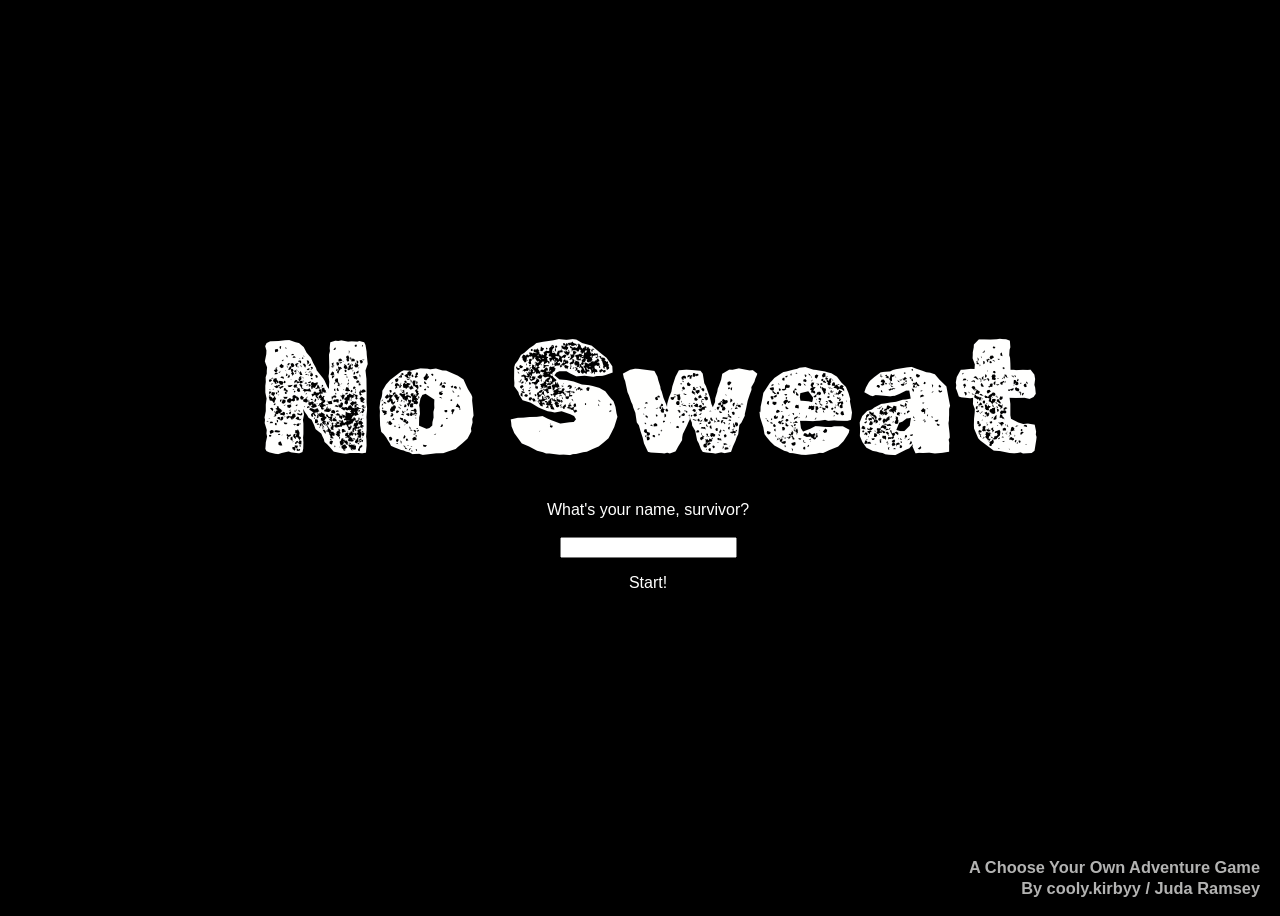
<file: index.html>
<!DOCTYPE html>

<head>
    <link rel="preconnect" href="https://fonts.googleapis.com">
    <link rel="preconnect" href="https://fonts.gstatic.com" crossorigin>
    <link href="https://fonts.googleapis.com/css2?family=Rubik+Dirt&display=swap" rel="stylesheet">
    
    <link rel="stylesheet" href="homepage.css">
    <script src="game.js" defer></script>
    <title>No Sweat :]</title>
</head>

<body>
    <div class = "startcontainer">
        <h1>No Sweat</h1>
        <label for = "input_name">What's your name, survivor?</label>
        <br>
        <input id = "input_name" type = "text">
        <div class = "startcontainer">
            <p><a href="game.html" id = "gamelink"><span>Start!</span></a></p>
        </div>
    </div>

    <div class = "creditcontainer">
        <h3>A Choose Your Own Adventure Game</h3>
        <h3>By cooly.kirbyy / Juda Ramsey </h3>
    </div>
</body>
</file>
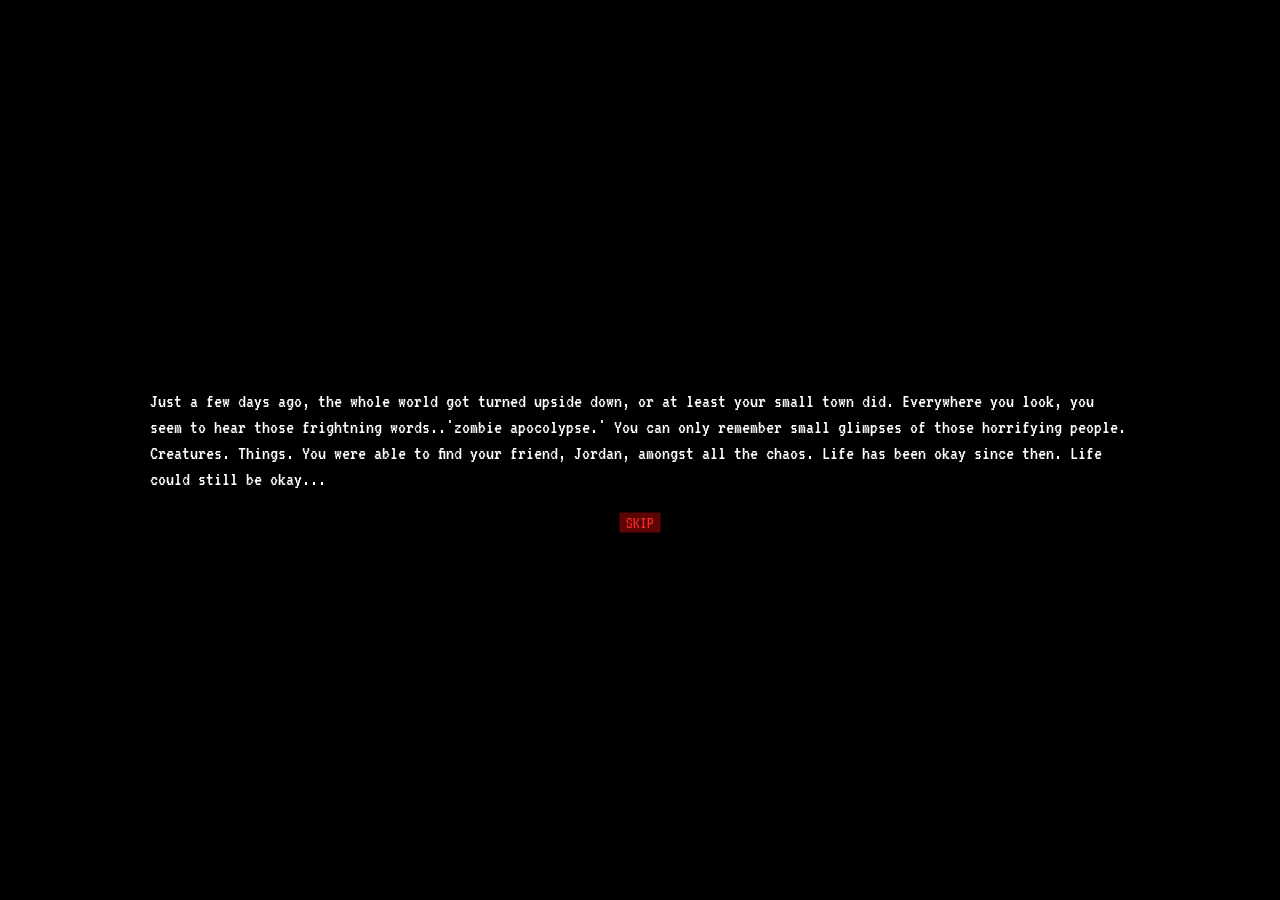
<file: game.html>
<!DOCTYPE html> 
<head>
    <link rel="stylesheet" href="style.css">
    <script defer src="game.js"></script>
    <title> No Sweat :] </title>

    <link rel="preconnect" href="https://fonts.googleapis.com">
    <link rel="preconnect" href="https://fonts.gstatic.com" crossorigin>
    <link href="https://fonts.googleapis.com/css2?family=VT323&display=swap" rel="stylesheet">
</head>

<body>

    <div id = "loading-screen">
        <div id = "starting-lore">
            <p class = "textColor">Just a few days ago, the whole world got turned upside down, or at least your small town did.
                Everywhere you look, you seem to hear those frightning words..'zombie apocolypse.' You can only remember small glimpses
                of those horrifying people. Creatures. Things. You were able to find your friend, Jordan, amongst all the chaos.
                Life has been okay since then. Life could still be okay... 
            </p>
        </div>

        <button id = "skip-btn">SKIP</button>
    </div>

    <div class = "choicecontainer">
        <div id = "prompt">
            <p class="textColor">Insert text here.</p>
        </div>

        <div id = "choice-buttons" class = "buttonlayout">
            <button class = "btn">Choice 1</button>
            <button class = "btn">Choice 2</button>
            <button class = "btn">Choice 3</button>
        </div>
    </div>

    <div class = "sidebarcontainer">
        <div id = "inventory">
            <h3 id = "bpack">Inventory:</h3>
            <p class = "textColor" id = "bp-content">placeholder for inventory</p>
        </div>

        <div class = "health-container">
            <h3 id = "health">Health:</h3>
            <div class = "heart-icon-container"></div>
                <img class = "hearticon" src = "assets/placeholder/heart-replacel8r.png">
                <img class = "hearticon" src = "assets/placeholder/heart-replacel8r.png">
                <img class = "hearticon" src = "assets/placeholder/heart-replacel8r.png">
                <img class = "hearticon" src = "assets/placeholder/heart-replacel8r.png">
                <img class = "hearticon" src = "assets/placeholder/heart-replacel8r.png">
            </div>
            <br>
            <button id = "heal-testing">Heal</button>

        </div>
    </div>

    <div class = "graphicscontainer">
        <img id = "game-bg" src = "">
    </div>

</body>
</file>
<file: homepage.css>
body{
    display: flex;
    flex-direction: column;
    align-items: center;
    justify-content: center;
    font-family:'Trebuchet MS', 'Lucida Sans Unicode', 'Lucida Grande', 'Lucida Sans', Arial, sans-serif;

    width: 100vw;
    height: 100vh;
    overflow: hidden;
    background-color: black;
    z-index: 1;

}

h1 {
    font-family: "Rubik Dirt", system-ui;
    font-size: 160px;
    font-weight: 200;
    margin-top: -5px;
    margin-bottom: 0.5rem;
}

.startcontainer{
    display: flex;
    flex-direction: column;
    align-items: center;
    color:rgb(255, 255, 254);
    z-index: 10;
}

.creditcontainer{
    display: flex;
    flex-direction: column;
    font-size: 14px;
    color:rgb(255, 255, 254);
    opacity: 70%;
    align-items:flex-end;
    z-index: 2;

    position: fixed;
    bottom: 0;
    right: 0;
    padding-right: 20px;
}

h3 {
    margin-top: 0px;
    margin-bottom: 2px;
}

#gamelink{
    text-decoration: none;
    display: inline-block;
    color:rgb(255, 255, 254);
    transition: transform 0.7s ease-out;
}

#gamelink:hover{
    transform: scale(1.3);
}

#gamelink:hover span {
    display: inline-block;
    animation: wiggle 1.5s infinite ease-in-out;
}

@keyframes wiggle {
    0% { transform: rotate(2deg);}
    25% { transform: rotate(-2deg);}
    50% { transform: rotate(2deg);}
    75% { transform: rotate(-2deg);}
    100% { transform: rotate(2deg);}
}
</file>
<file: style.css>
body{
    display: flex;
    justify-content: center;
    align-items: center;
    font-family: 'VT323', monospace;
    width: 100vw;
    height: 100vh;
    overflow: hidden;

    margin: 0px;
    padding: 0px;
    background-color:rgb(0, 0, 0);

}

#loading-screen {
    width: 100vw;
    height: 100vh;
    display: flex;
    flex-direction: column;
    justify-content: center;
    align-items: center;
    z-index: 9999;
    background-color: rgb(0, 0, 0);
    opacity: 1;
    transition: opacity 1s ease;

    padding-left: 150px;
    padding-right: 150px;
    font-size: 20px;
    line-height: 1.3;
}

#skip-btn {
    font-family: 'VT323', monospace;
    font-size: 17px;
    background-color:rgb(93, 4, 4);
    border: 1px solid rgb(50, 0, 0);
    border-radius: 2px;
    color: rgb(244, 40, 40);
    transition: transform 0.3s ease;
}

#skip-btn:hover {
    transform: scale(1.2);
}

#loading-screen.fade-out {
    opacity: 0;
    pointer-events: none;
}

.textColor {
    color: white;
}

.sidebarcontainer{
    position: fixed;
    top: 0;
    right: 0;
    padding-left: 20px;
    padding-right: 20px;
    height: 70vh;
    width: 20vw;
    z-index: 5; 

    background-color: rgb(8, 8, 8);
}

#bpack {
    color: rgb(127, 196, 167); 
}

#health {
    color: rgb(195, 28, 28);
}

.hearticon {
    width: 40px;
    height: 40px;
}
.hearticon.hit {
    width: 40px;
    height: 40px;
    opacity: 0.4;
}

.graphicscontainer {
    position: fixed;
    top: 0;
    left: 15vh;
    z-index: 1;


}

.choicecontainer{
    position: fixed;
    bottom: 0;
    padding-top: 15px;
    padding-bottom: 10px;
    display: flex;
    flex-direction: column;
    align-items: center;
    border-radius: 80px 0px 0px 0px;
    corner-shape: bevel;
    z-index: 10;
    font-size: 19px;


    width: 100vw;
    height: 30vh;

    background-color: rgb(8, 8, 8);
    box-shadow: 0 0 10px;
}

.buttonlayout{
    display: flex;
    gap: 30px;
    padding-top: 10px;
}

.btn{
    background-color:rgb(56, 46, 17);
    border: 1px solid rgb(34, 27, 7);
    color:rgb(219, 173, 47);
    padding: 8px 10px;
    border-radius: 3px;
    font-family: 'VT323', monospace;
    font-size: 17px;
}

.btn:hover{
    animation: buttonshake 2s infinite linear;
}

@keyframes buttonshake {
    0% { transform: rotate(1deg); }
    25% { transform: rotate(-1deg); }
    50% { transform: rotate(1deg); }
    75% { transform: rotate(-1deg); }
    100% { transform: rotate(1deg); }
}
</file>
